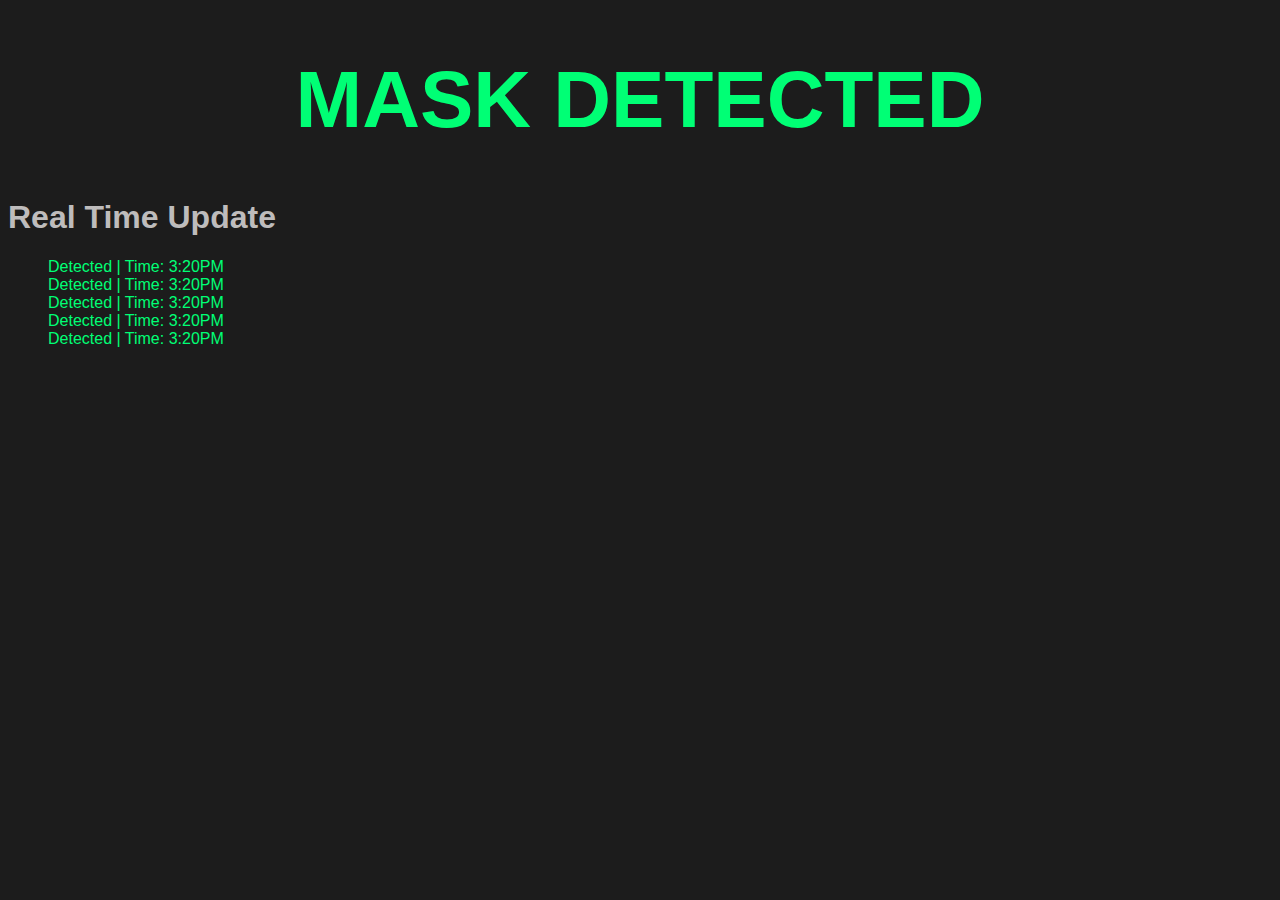
<file: app/templates/app.html>
<!DOCTYPE html>
<html lang="en">

<head>
    <meta charset="UTF-8">
    <meta name="viewport" content="width=device-width, initial-scale=1.0">
    <title>Mask Detector</title>
    <link rel="stylesheet" href="../static/app.css">
</head>

<body>
    <div class="heading">
           <h1 class="wearing-mask yes">MASK DETECTED</h1>
    </div>
    <div class="side-nav">
        <h1 class="real-time-update">Real Time Update</h1>
        <ul class="real-time-list">
            <li class="list-items"><span> Detected </span>| Time: 3:20PM</li>
            <li class="list-items"><span> Detected </span>| Time: 3:20PM</li>
            <li class="list-items"><span> Detected </span>| Time: 3:20PM</li>
            <li class="list-items"><span> Detected </span>| Time: 3:20PM</li>
            <li class="list-items"><span> Detected </span>| Time: 3:20PM</li>
        </ul>
    </div>
</body>

</html>
</file>
<file: app/static/app.css>
body {
    background-color: #1C1C1C;
    font-family: 'Lucida Sans', 'Lucida Sans Regular', 'Lucida Grande', 'Lucida Sans Unicode', Geneva, Verdana, sans-serif;
}

.wearing-mask {
    text-align: center;
    font-size: 5rem;
}
.yes {
    color: #00FF75;
}
.no {
    color: #F20000 ;
}
.real-time-update {
    color: #bebcbc;
}

.real-time-list {
    list-style: none;
}
.real-time-list li {
    color: #00FF75;
}
.real-time-list li h1 {
    font-size: 16px;
}

/* .app {
    display: grid;
    grid-template-columns: 1fr 1fr;
    grid-template-areas: "side-nav content"
} */

/* .app {
    grid-area: grid;
} */
/* .side-nav {
    grid-area: side-nav;
    background-color: rgb(30, 30, 30);
    height: 100%;
    width: 400px;
    position: absolute;
    
} */
/* #status {
    text-align: center;
}
.content {
    display: flex;
    flex-direction: row;
} */
video {
    margin-top: 2rem;
    width: 50%;
    border-radius: 50px;
}
.video {
    display: flex;
    flex-direction: column;
    align-items: center;
    justify-content: center;
}
/* .buttons {
    margin-left: 60%;
    margin-top: 5rem;
}
.button {
    background-color: #1C1C1C;
    color: black;
    border: none;
    padding: 2rem;
    font-size: large;
    font-weight: bold;
    margin-left: 1rem;
}
.start {
    background-color: #00FF75;
}
.stop {
    background-color: #F20000;
} */
</file>
